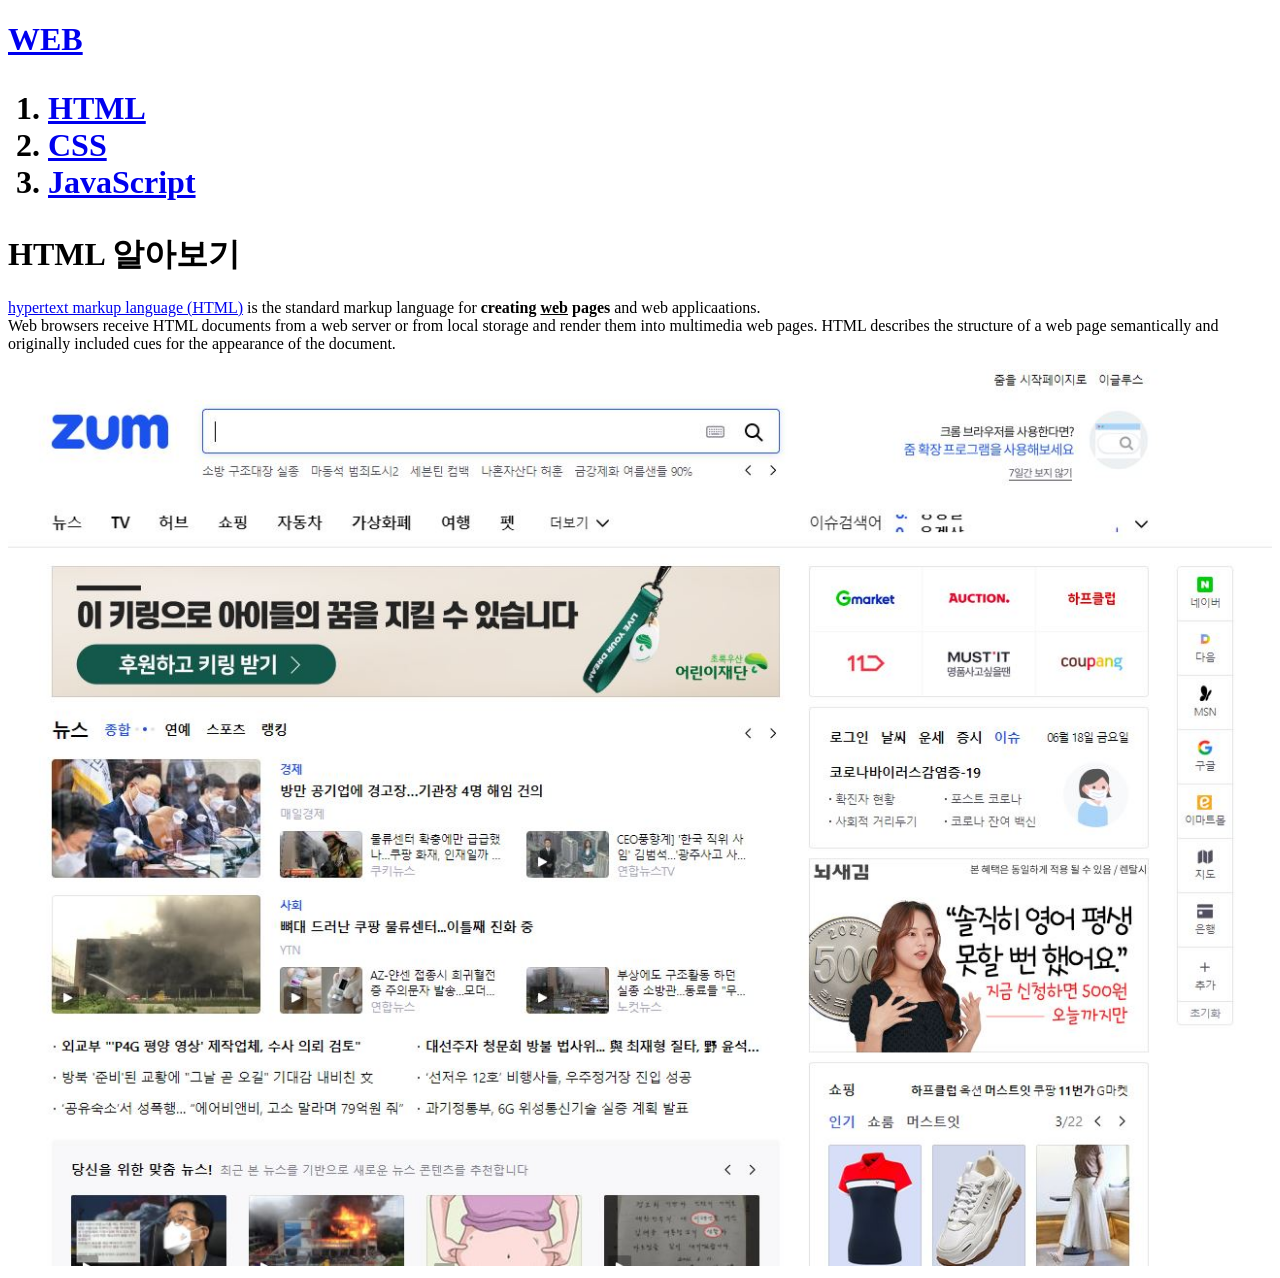
<file: 생활코딩/index.html>
<!doctype html>
<html>
  <head>
    <title>WEB1-html</title>
    <meta charset="utf-8">
  </head>

  <body>
    <H1><a href="index.html">WEB</a><h1>
    <ol>
      <li><a href="1.html">HTML</a></li>
      <li><a href="2.html">CSS</a></li>
      <li><a href="3.html">JavaScript</a></li>
    </ol>

  <h1>HTML 알아보기</h1>
    <p><a href="http://www.naver.com" target="_blank" title="네이버홈페이">hypertext markup language (HTML)</a> is the standard markup language for <strong>creating <u>web</u> pages</strong> and web applicaations. <br>Web browsers receive HTML documents from a web server or from local storage and render them into multimedia web pages. HTML describes the structure of a web page semantically and originally included cues for the appearance of the document.</p>
    <img src="11.JPG" width="100%">
  </body>
</html>
</file>
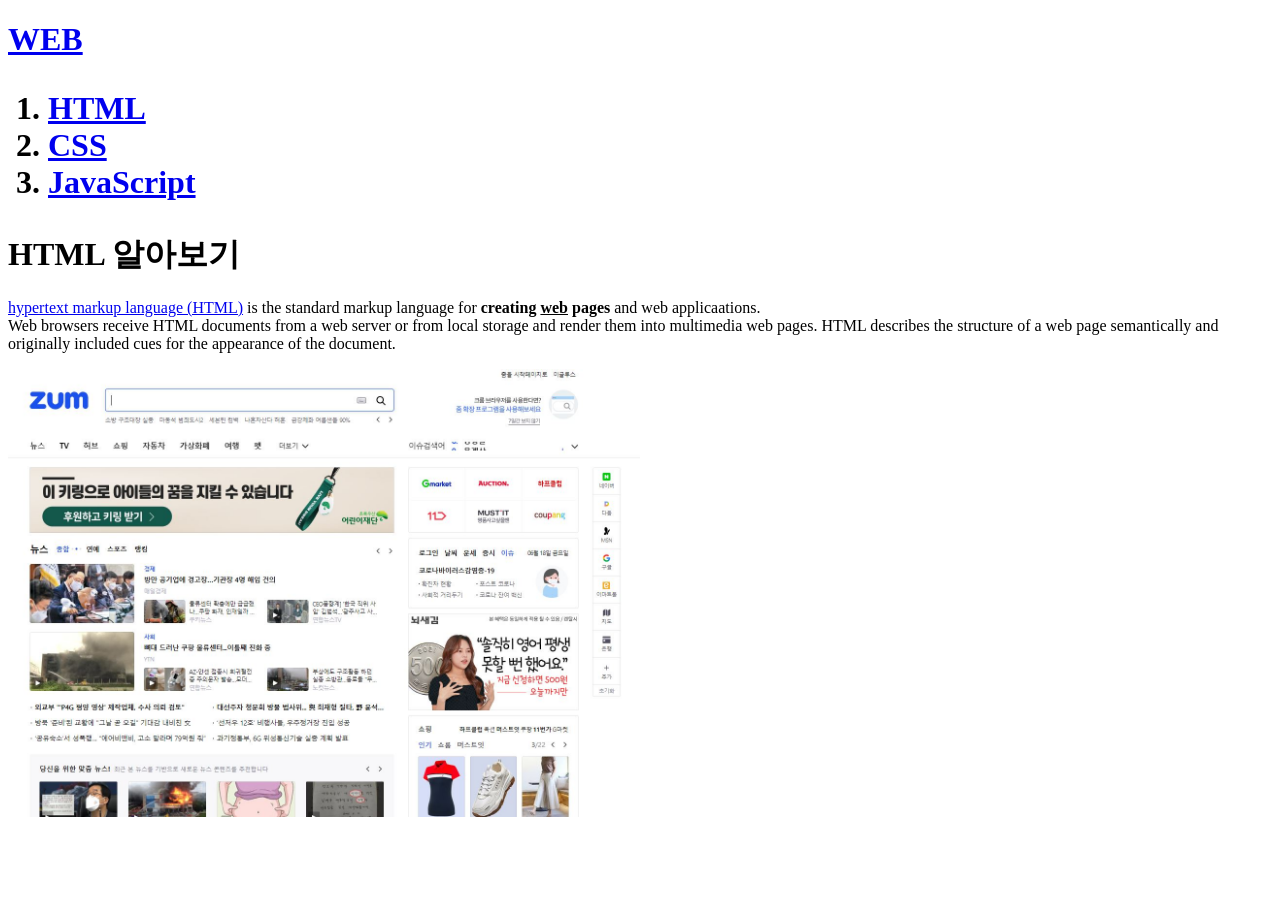
<file: 1.html>
<!doctype html>
<html>
  <head>
    <title>WEB1-html</title>
    <meta charset="utf-8">
  </head>

  <body>
    <H1><a href="index.html">WEB</a><h1>
    <ol>
      <li><a href="1.html">HTML</a></li>
      <li><a href="2.html">CSS</a></li>
      <li><a href="3.html">JavaScript</a></li>
    </ol>

  <h1>HTML 알아보기</h1>
    <p><a href="http://www.naver.com" target="_blank" title="네이버홈페이">hypertext markup language (HTML)</a> is the standard markup language for <strong>creating <u>web</u> pages</strong> and web applicaations. <br>Web browsers receive HTML documents from a web server or from local storage and render them into multimedia web pages. HTML describes the structure of a web page semantically and originally included cues for the appearance of the document.</p>
    <img src="11.JPG" width="50%">
  </body>
</html>
</file>
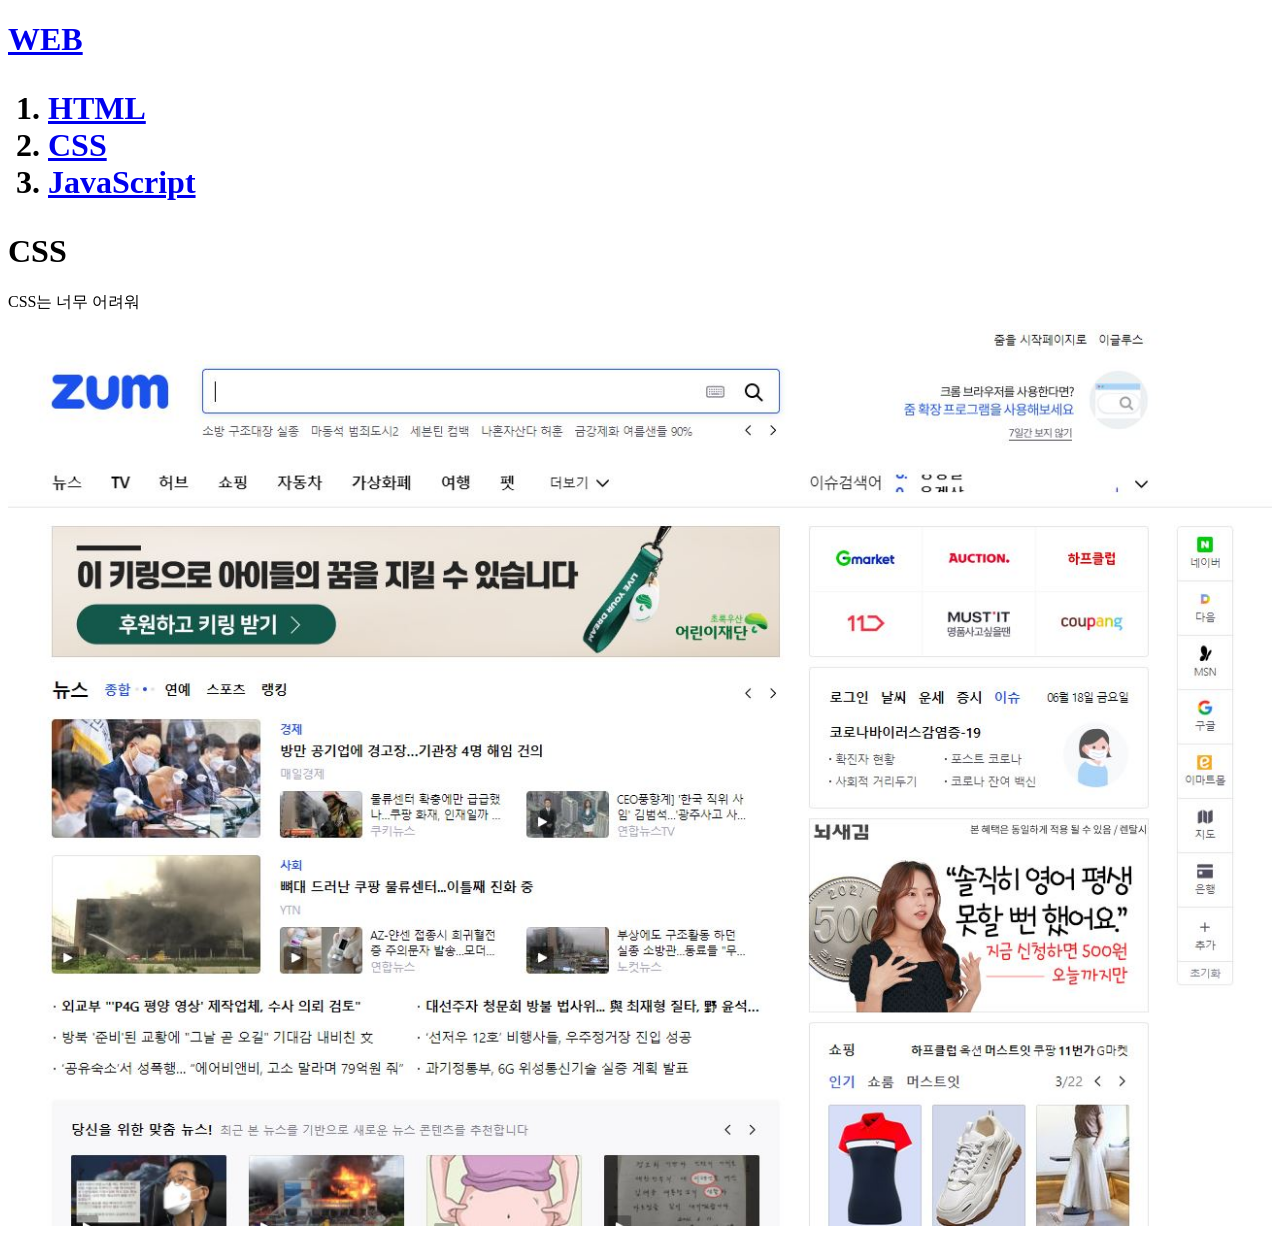
<file: 2.html>
<!doctype html>
<html>
  <head>
    <title>WEB1-CSS</title>
    <meta charset="utf-8">
  </head>

  <body>
    <H1><a href="index.html">WEB</a><h1>
    <ol>
      <li><a href="1.html">HTML</a></li>
      <li><a href="2.html">CSS</a></li>
      <li><a href="3.html">JavaScript</a></li>
    </ol>

  <h1>CSS</h1>
    <p>CSS는 너무 어려워</p>
    <img src="11.JPG" width="100%">
  </body>
</html>
</file>
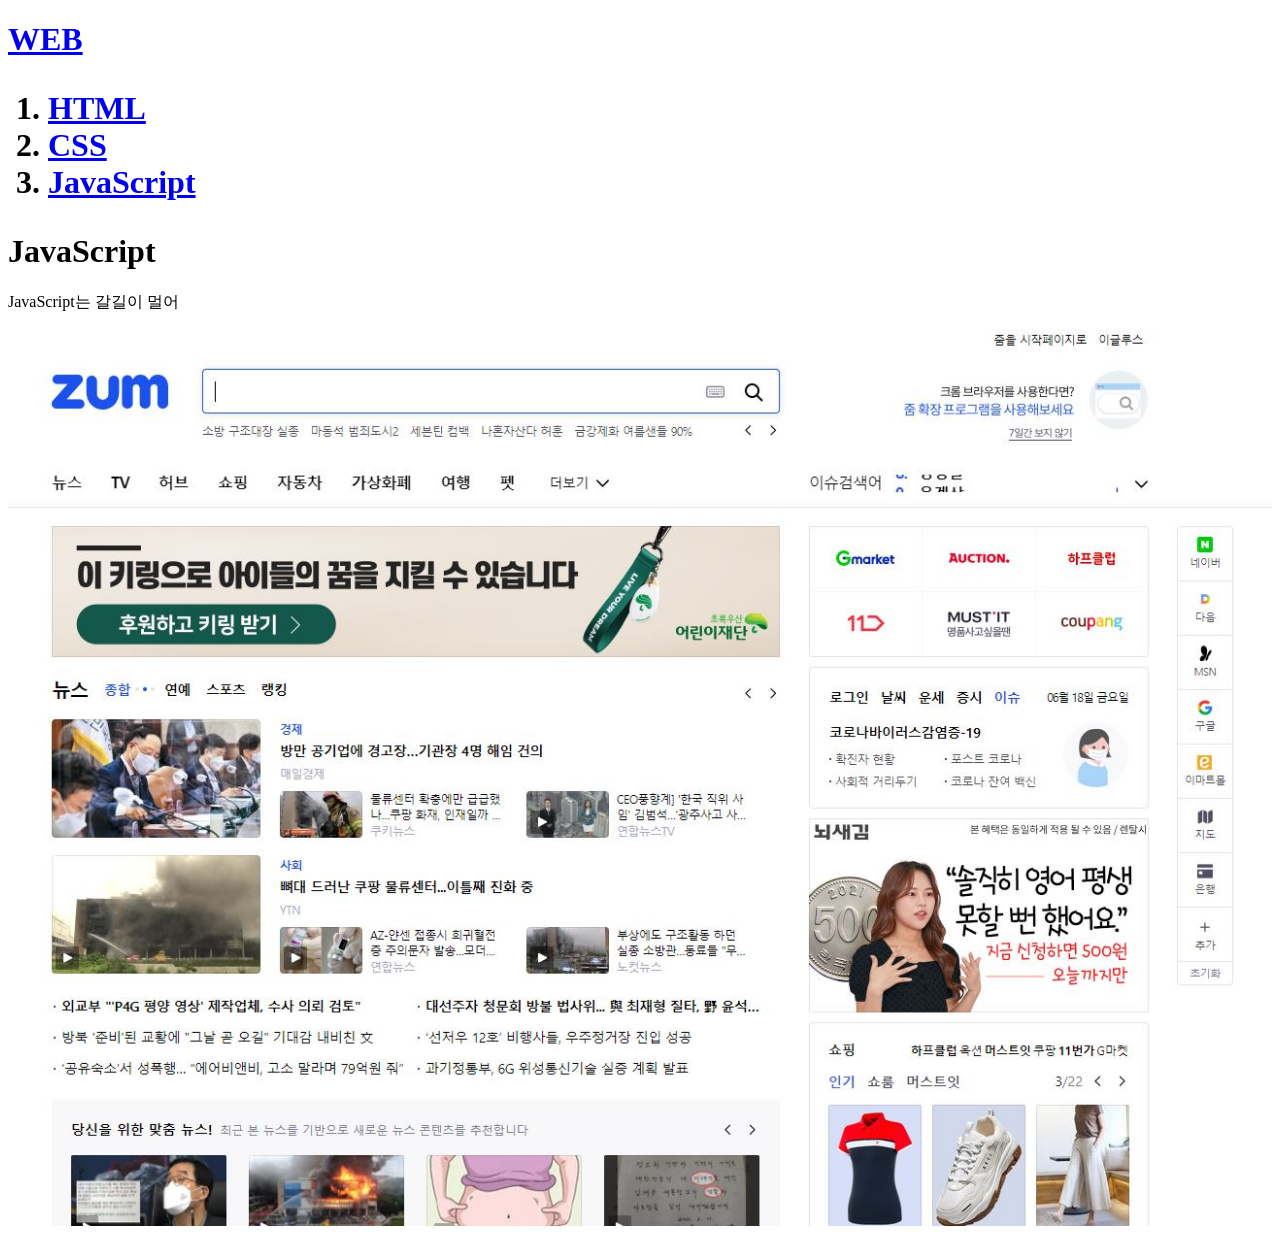
<file: 3.html>
<!doctype html>
<html>
  <head>
    <title>WEB1-JavaScript</title>
    <meta charset="utf-8">
  </head>

  <body>
    <H1><a href="index.html">WEB</a><h1>
    <ol>
      <li><a href="1.html">HTML</a></li>
      <li><a href="2.html">CSS</a></li>
      <li><a href="3.html">JavaScript</a></li>
    </ol>

  <h1>JavaScript</h1>
    <p>JavaScript는 갈길이 멀어</p>
    <img src="11.JPG" width="100%">
  </body>
</html>
</file>
